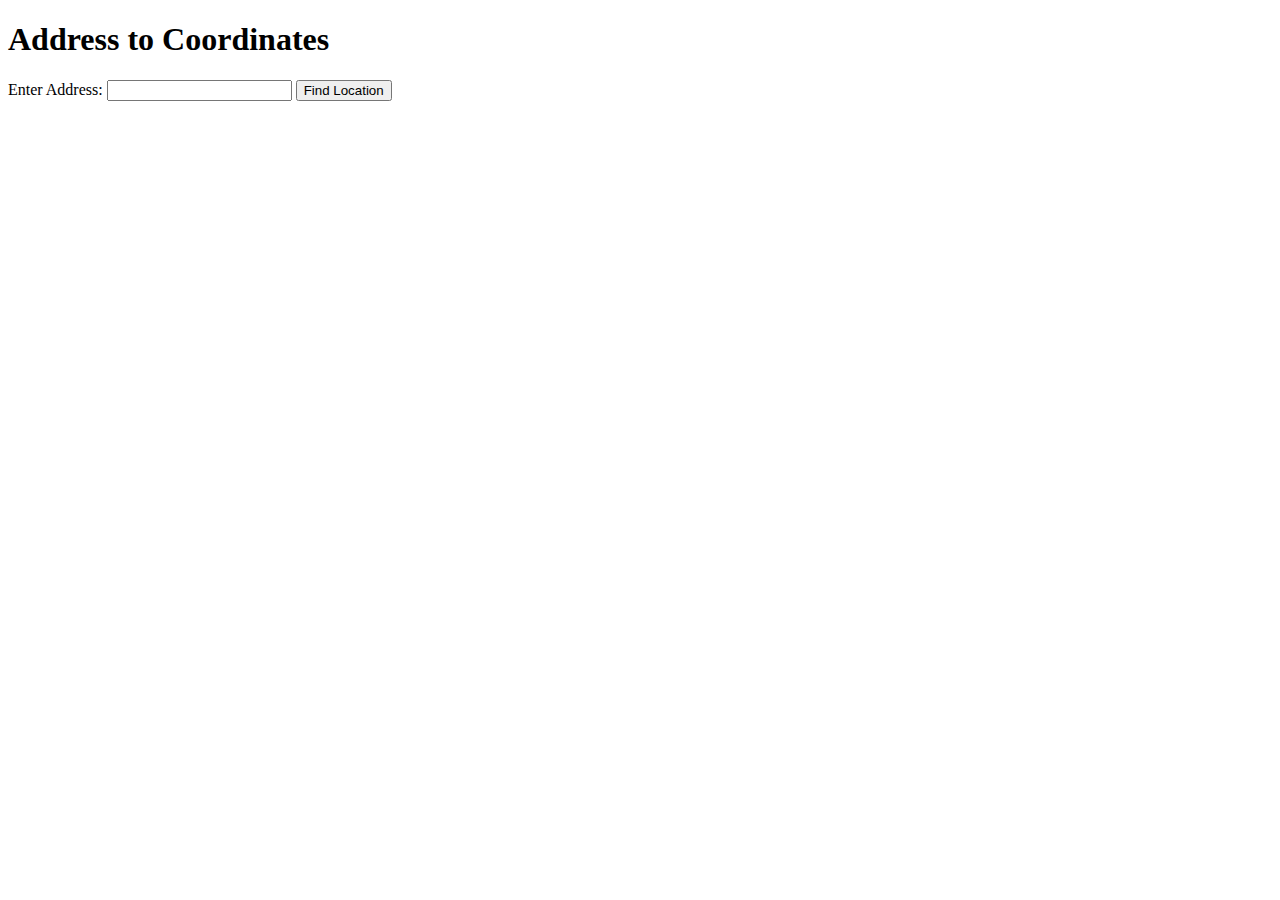
<file: SpringBootProjectTest/src/main/resources/templates/index.html>
<!DOCTYPE html>
<html xmlns:th="http://www.thymeleaf.org">
<head>
    <title>Address to Coordinates</title>
</head>
<body>
    <h1>Address to Coordinates</h1>
    <form action="/geocode" method="get">
        <label for="address">Enter Address:</label>
        <input type="text" id="address" name="address" required>
        <button type="submit">Find Location</button>
    </form>

    <!-- 에러 메시지 표시 -->
    <p th:if="${error}" th:text="${error}" style="color: red;"></p>
</body>
</html>
</file>
